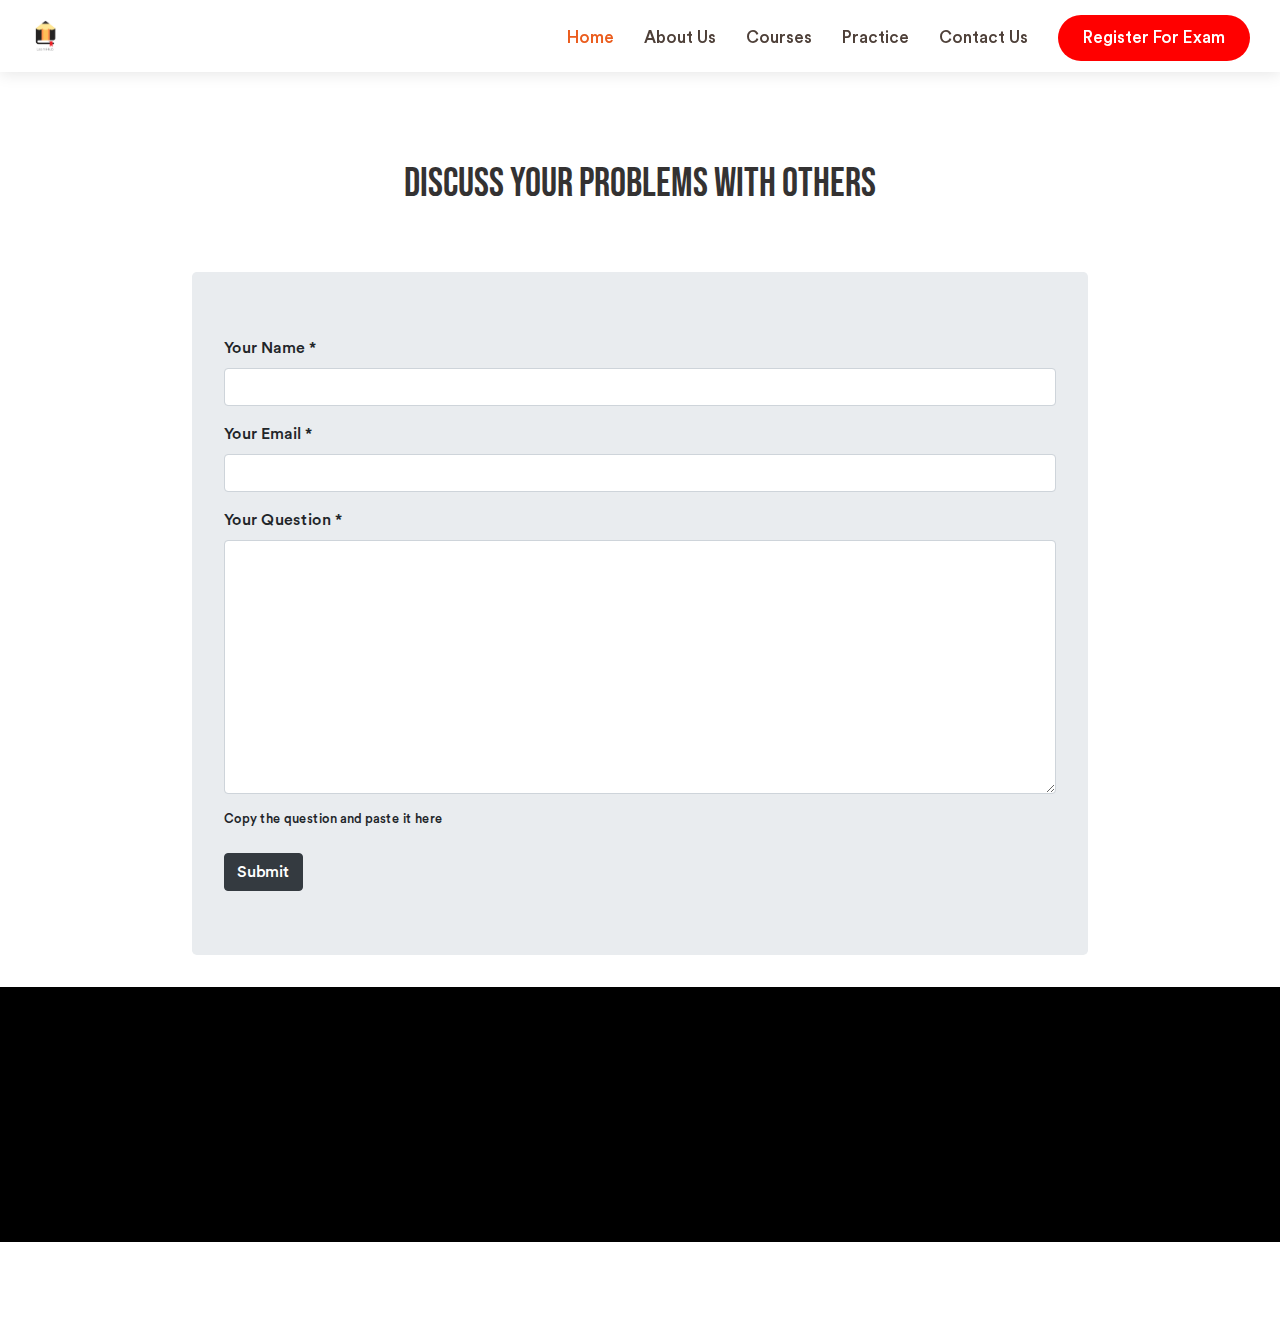
<file: Community/question-asker.html>
<!-- Question Asker Form -->

<!-- Answer Keeper Form -->
<html>
  <head>
    <title>LearnHub - Discuss Your Problems with others</title>
  </head>

  <meta name="viewport" content="width=device-width, initial-scale=1.0" />
  <meta http-equiv="X-UA-Compatible" content="IE=7" />
  <link
    rel="shortcut icon"
    href="./assets/logo & favicon/logo.png"
    type="image/x-icon"
  />

  <link
    rel="stylesheet"
    href="https://stackpath.bootstrapcdn.com/font-awesome/4.7.0/css/font-awesome.min.css"
    integrity="sha384-wvfXpqpZZVQGK6TAh5PVlGOfQNHSoD2xbE+QkPxCAFlNEevoEH3Sl0sibVcOQVnN"
    crossorigin="anonymous"
  />

  <link rel="stylesheet" href="./css/navabr.css" />

  <link rel="stylesheet" href="./css/common-navbar-style.css" />

  <link rel="stylesheet" href="./css/footer.css" />

  <!-- Vendor CSS Files -->
  <link href="vendor/bootstrap/css/bootstrap.min.css" rel="stylesheet" />
  <link href="vendor/icofont/icofont.min.css" rel="stylesheet" />
  <link href="vendor/boxicons/css/boxicons.min.css" rel="stylesheet" />
  <link href="vendor/venobox/venobox.css" rel="stylesheet" />
  <link
    href="vendor/owl.carousel/assets/owl.carousel.min.css"
    rel="stylesheet"
  />
  <link href="vendor/aos/aos.css" rel="stylesheet" />

  <body>
    <header id="header" class="fixed-top">
      <div class="container-fluid d-flex">
        <div class="logo mr-auto">
          <a href="#"
            ><img
              class="logo-one"
              src="./assets/logo & favicon/logo.png"
              alt="logo one"
          /></a>
        </div>

        <nav class="nav-menu d-none d-lg-block">
          <ul>
            <li class="active"><a href="#header">Home</a></li>
            <li><a href="#hero">About Us</a></li>
            <li><a href="#schedule">Courses</a></li>
            <li><a href="project.html">Practice</a></li>
            <li><a href="#team">Contact Us</a></li>

            <li class="get-started" style="color: red;">
              <a href="#contact">Register For Exam</a>
            </li>
          </ul>
        </nav>
      </div>
    </header>

    <h1 class="head text-center">Discuss Your Problems with others</h1>

    <form
      class="jumbotron"
      method="POST"
      action="./php/connectdb.php"
      onsubmit="return validation()"
    >
      <div class="form-group">
        <label for="exampleInputName1">Your Name *</label>
        <input
          type="text"
          class="form-control"
          id="exampleInputName1"
          name="username"
        />
      </div>
      <div class="form-group">
        <label for="exampleInputEmail1">Your Email *</label>
        <input
          type="email"
          class="form-control"
          id="exampleInputEmail1"
          aria-describedby="emailHelp"
          name="emailid"
        />
      </div>
      <div class="form-group">
        <label for="exampleInputpassword1">Your Question *</label>
        <textarea
          type="text"
          class="form-control"
          rows="10"
          cols="30"
          id="exampleInputquestion1"
          name="question"
        ></textarea>
      </div>
      <small class="form-text tetx-muted"
        >Copy the question and paste it here</small
      >
      <br />
      <button type="submit" class="btn btn-dark" name="submit">Submit</button>
      <br />
    </form>

    <footer>
      <div class="footer-top" data-aos="fade-up" data-aos-delay="100">
        <div class="container">
          <div class="row" style="font-family: Circular;">
            <div class="col-md-3 col-sm-6 col-xs-12">
              <a href="./index.html">
                <img
                  class="logo2"
                  src="./assets/logo & favicon/logo.png"
                  alt="logo two"
                />
              </a>
              <p class="content1" style="text-align: left;">
                LearnHub which is aimed towards providing a learning ecosystem
                for technology Career Acceleration
              </p>
            </div>

            <div class="col-md-3 col-sm-6 col-xs-12">
              <div class="content2">SOCIAL MEDIA</div>
              <div class="icons">
                <a class="icon-link" href="" target="_blank"
                  ><i class="fa fa-instagram" aria-hidden="true"></i
                ></a>
                <a class="icon-link" href="" target="_blank"
                  ><i class="fa fa-facebook" aria-hidden="true"></i
                ></a>
                <a class="icon-link" href="" target="_blank"
                  ><i class="fa fa-twitter" aria-hidden="true"></i
                ></a>
                <a class="icon-link" href="" target="_blank"
                  ><i class="fa fa-linkedin" aria-hidden="true"></i></a
                ><br />
                <a href="mailto:learnhub@gmail.com" class="mail-link"
                  >learnhub@gmail.com</a
                >
              </div>
              <br />&nbsp;&nbsp;&nbsp;&nbsp;&nbsp;&nbsp;&nbsp;&nbsp;
            </div>
          </div>
        </div>

        <div class="footer2" style="font-family: Circular;">
          &copy;2020 <span>LearnHub</span>
          All Rights Reserved.
        </div>
      </div>
    </footer>

    <!-- Optional JavaScript -->
    <!-- jQuery first, then Popper.js, then Bootstrap JS -->
    <script
      src="https://code.jquery.com/jquery-3.3.1.slim.min.js"
      integrity="sha384-q8i/X+965DzO0rT7abK41JStQIAqVgRVzpbzo5smXKp4YfRvH+8abtTE1Pi6jizo"
      crossorigin="anonymous"
    ></script>
    <script
      src="https://cdnjs.cloudflare.com/ajax/libs/popper.js/1.14.7/umd/popper.min.js"
      integrity="sha384-UO2eT0CpHqdSJQ6hJty5KVphtPhzWj9WO1clHTMGa3JDZwrnQq4sF86dIHNDz0W1"
      crossorigin="anonymous"
    ></script>
    <script
      src="https://stackpath.bootstrapcdn.com/bootstrap/4.3.1/js/bootstrap.min.js"
      integrity="sha384-JjSmVgyd0p3pXB1rRibZUAYoIIy6OrQ6VrjIEaFf/nJGzIxFDsf4x0xIM+B07jRM"
      crossorigin="anonymous"
    ></script>
    <script src="https://ajax.googleapis.com/ajax/libs/jquery/3.5.1/jquery.min.js"></script>

    <script src="./javascript/navbar.js"></script>

    <script src="./javascript/question-asker-validation-form.js"></script>

    <!-- Vendor JS Files -->
    <script src="vendor/jquery/jquery.min.js"></script>
    <script src="vendor/bootstrap/js/bootstrap.bundle.min.js"></script>
    <script src="vendor/jquery.easing/jquery.easing.min.js"></script>
    <script src="vendor/php-email-form/validate.js"></script>
    <script src="vendor/isotope-layout/isotope.pkgd.min.js"></script>
    <script src="vendor/venobox/venobox.min.js"></script>
    <script src="vendor/owl.carousel/owl.carousel.min.js"></script>
    <script src="vendor/aos/aos.js"></script>

    <!-- Template Main JS File -->
    <script src="javascript/main.js"></script>
  </body>
</html>
</file>
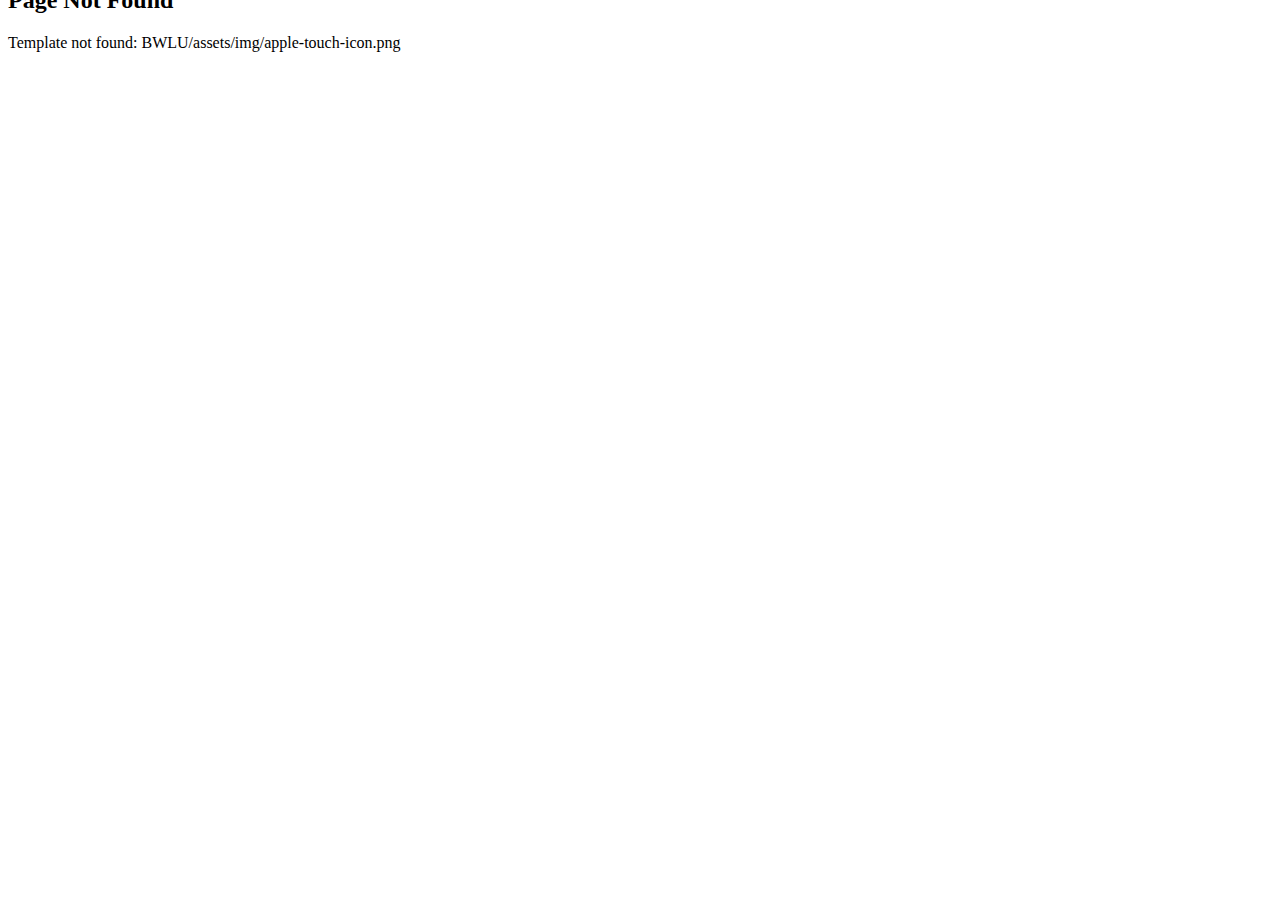
<file: assets/img/apple-touch-icon.html>
<!DOCTYPE html>
<html xmlns="http://www.w3.org/1999/xhtml" lang="en-US">
<head>
        <meta http-equiv="X-UA-Compatible" content="IE=edge">
    <meta charset="utf-8">
    <title>Page Not Found - letsupgrade.in</title>
    <link href="https://www.letsupgrade.in/cpresources/f6c9a2fc/selectize.css?v=1591445198" rel="stylesheet">
<link href="https://www.letsupgrade.in/cpresources/f0e687b5/css/craft.css?v=1591445219" rel="stylesheet">
<link href="https://www.letsupgrade.in/cpresources/f0e687b5/css/charts.css?v=1591445219" rel="stylesheet">
<script>window.Craft = {"actionTrigger":"actions","actionUrl":"https:\/\/letsupgrade.in\/index.php?p=actions\/","allowUppercaseInSlug":false,"apiParams":null,"asciiCharMap":{"°":0,"₀":0,"۰":0,"０":0,"¹":1,"₁":1,"۱":1,"１":1,"²":2,"₂":2,"۲":2,"２":2,"³":3,"₃":3,"۳":3,"３":3,"⁴":4,"₄":4,"۴":4,"٤":4,"４":4,"⁵":5,"₅":5,"۵":5,"٥":5,"５":5,"⁶":6,"₆":6,"۶":6,"٦":6,"６":6,"⁷":7,"₇":7,"۷":7,"７":7,"⁸":8,"₈":8,"۸":8,"８":8,"⁹":9,"₉":9,"۹":9,"９":9,"à":"a","á":"a","ả":"a","ã":"a","ạ":"a","ă":"a","ắ":"a","ằ":"a","ẳ":"a","ẵ":"a","ặ":"a","â":"a","ấ":"a","ầ":"a","ẩ":"a","ẫ":"a","ậ":"a","ā":"a","ą":"a","å":"a","α":"a","ά":"a","ἀ":"a","ἁ":"a","ἂ":"a","ἃ":"a","ἄ":"a","ἅ":"a","ἆ":"a","ἇ":"a","ᾀ":"a","ᾁ":"a","ᾂ":"a","ᾃ":"a","ᾄ":"a","ᾅ":"a","ᾆ":"a","ᾇ":"a","ὰ":"a","ᾰ":"a","ᾱ":"a","ᾲ":"a","ᾳ":"a","ᾴ":"a","ᾶ":"a","ᾷ":"a","а":"a","أ":"a","အ":"a","ာ":"a","ါ":"a","ǻ":"a","ǎ":"a","ª":"a","ა":"a","अ":"a","ا":"a","ａ":"a","ä":"a","б":"b","β":"b","ب":"b","ဗ":"b","ბ":"b","ｂ":"b","ç":"c","ć":"c","č":"c","ĉ":"c","ċ":"c","ｃ":"c","ď":"d","ð":"d","đ":"dj","ƌ":"d","ȡ":"d","ɖ":"d","ɗ":"d","ᵭ":"d","ᶁ":"d","ᶑ":"d","д":"d","δ":"d","د":"d","ض":"d","ဍ":"d","ဒ":"d","დ":"d","ｄ":"d","é":"e","è":"e","ẻ":"e","ẽ":"e","ẹ":"e","ê":"e","ế":"e","ề":"e","ể":"e","ễ":"e","ệ":"e","ë":"e","ē":"e","ę":"e","ě":"e","ĕ":"e","ė":"e","ε":"e","έ":"e","ἐ":"e","ἑ":"e","ἒ":"e","ἓ":"e","ἔ":"e","ἕ":"e","ὲ":"e","е":"e","ё":"e","э":"e","є":"e","ə":"e","ဧ":"e","ေ":"e","ဲ":"e","ე":"e","ए":"e","إ":"e","ئ":"e","ｅ":"e","ф":"f","φ":"f","ف":"f","ƒ":"f","ფ":"f","ｆ":"f","ĝ":"g","ğ":"g","ġ":"g","ģ":"g","г":"g","ґ":"g","γ":"g","ဂ":"g","გ":"g","گ":"g","ｇ":"g","ĥ":"h","ħ":"h","η":"h","ή":"h","ح":"h","ه":"h","ဟ":"h","ှ":"h","ჰ":"h","ｈ":"h","í":"i","ì":"i","ỉ":"i","ĩ":"i","ị":"i","î":"i","ï":"i","ī":"i","ĭ":"i","į":"i","ı":"i","ι":"i","ί":"i","ϊ":"i","ΐ":"i","ἰ":"i","ἱ":"i","ἲ":"i","ἳ":"i","ἴ":"i","ἵ":"i","ἶ":"i","ἷ":"i","ὶ":"i","ῐ":"i","ῑ":"i","ῒ":"i","ῖ":"i","ῗ":"i","і":"i","ї":"i","и":"i","ဣ":"i","ိ":"i","ီ":"i","ည်":"i","ǐ":"i","ი":"i","इ":"i","ی":"i","ｉ":"i","ĵ":"j","ј":"j","Ј":"j","ჯ":"j","ج":"j","ｊ":"j","ķ":"k","ĸ":"k","к":"k","κ":"k","Ķ":"k","ق":"k","ك":"k","က":"k","კ":"k","ქ":"k","ک":"k","ｋ":"k","ł":"l","ľ":"l","ĺ":"l","ļ":"l","ŀ":"l","л":"l","λ":"l","ل":"l","လ":"l","ლ":"l","ｌ":"l","м":"m","μ":"m","م":"m","မ":"m","მ":"m","ｍ":"m","ñ":"n","ń":"n","ň":"n","ņ":"n","ŉ":"n","ŋ":"n","ν":"n","н":"n","ن":"n","န":"n","ნ":"n","ｎ":"n","ó":"o","ò":"o","ỏ":"o","õ":"o","ọ":"o","ô":"o","ố":"o","ồ":"o","ổ":"o","ỗ":"o","ộ":"o","ơ":"o","ớ":"o","ờ":"o","ở":"o","ỡ":"o","ợ":"o","ø":"o","ō":"o","ő":"o","ŏ":"o","ο":"o","ὀ":"o","ὁ":"o","ὂ":"o","ὃ":"o","ὄ":"o","ὅ":"o","ὸ":"o","ό":"o","о":"o","و":"o","ို":"o","ǒ":"o","ǿ":"o","º":"o","ო":"o","ओ":"o","ｏ":"o","ö":"o","п":"p","π":"p","ပ":"p","პ":"p","پ":"p","ｐ":"p","ყ":"q","ｑ":"q","ŕ":"r","ř":"r","ŗ":"r","р":"r","ρ":"r","ر":"r","რ":"r","ｒ":"r","ś":"s","š":"s","ş":"s","с":"s","σ":"s","ș":"s","ς":"s","س":"s","ص":"s","စ":"s","ſ":"s","ს":"s","ｓ":"s","ť":"t","ţ":"t","т":"t","τ":"t","ț":"t","ت":"t","ط":"t","ဋ":"t","တ":"t","ŧ":"t","თ":"t","ტ":"t","ｔ":"t","ú":"u","ù":"u","ủ":"u","ũ":"u","ụ":"u","ư":"u","ứ":"u","ừ":"u","ử":"u","ữ":"u","ự":"u","û":"u","ū":"u","ů":"u","ű":"u","ŭ":"u","ų":"u","µ":"u","у":"u","ဉ":"u","ု":"u","ူ":"u","ǔ":"u","ǖ":"u","ǘ":"u","ǚ":"u","ǜ":"u","უ":"u","उ":"u","ｕ":"u","ў":"u","ü":"u","в":"v","ვ":"v","ϐ":"v","ｖ":"v","ŵ":"w","ω":"w","ώ":"w","ဝ":"w","ွ":"w","ｗ":"w","χ":"x","ξ":"x","ｘ":"x","ý":"y","ỳ":"y","ỷ":"y","ỹ":"y","ỵ":"y","ÿ":"y","ŷ":"y","й":"y","ы":"y","υ":"y","ϋ":"y","ύ":"y","ΰ":"y","ي":"y","ယ":"y","ｙ":"y","ź":"z","ž":"z","ż":"z","з":"z","ζ":"z","ز":"z","ဇ":"z","ზ":"z","ｚ":"z","ع":"aa","आ":"aa","آ":"aa","æ":"ae","ǽ":"ae","ऐ":"ai","ч":"ch","ჩ":"ch","ჭ":"ch","چ":"ch","ђ":"dj","џ":"dz","ძ":"dz","ऍ":"ei","غ":"gh","ღ":"gh","ई":"ii","ĳ":"ij","х":"kh","خ":"kh","ხ":"kh","љ":"lj","њ":"nj","œ":"oe","ؤ":"oe","ऑ":"oi","ऒ":"oii","ψ":"ps","ш":"sh","შ":"sh","ش":"sh","щ":"shch","ß":"ss","ŝ":"sx","þ":"th","ϑ":"th","θ":"th","ث":"th","ذ":"th","ظ":"th","ц":"ts","ც":"ts","წ":"ts","ऊ":"uu","я":"ya","ю":"yu","ж":"zh","ჟ":"zh","ژ":"zh","©":"(c)","Á":"A","À":"A","Ả":"A","Ã":"A","Ạ":"A","Ă":"A","Ắ":"A","Ằ":"A","Ẳ":"A","Ẵ":"A","Ặ":"A","Â":"A","Ấ":"A","Ầ":"A","Ẩ":"A","Ẫ":"A","Ậ":"A","Å":"A","Ā":"A","Ą":"A","Α":"A","Ά":"A","Ἀ":"A","Ἁ":"A","Ἂ":"A","Ἃ":"A","Ἄ":"A","Ἅ":"A","Ἆ":"A","Ἇ":"A","ᾈ":"A","ᾉ":"A","ᾊ":"A","ᾋ":"A","ᾌ":"A","ᾍ":"A","ᾎ":"A","ᾏ":"A","Ᾰ":"A","Ᾱ":"A","Ὰ":"A","ᾼ":"A","А":"A","Ǻ":"A","Ǎ":"A","Ａ":"A","Ä":"A","Б":"B","Β":"B","ब":"B","Ｂ":"B","Ç":"C","Ć":"C","Č":"C","Ĉ":"C","Ċ":"C","Ｃ":"C","Ď":"D","Ð":"D","Đ":"D","Ɖ":"D","Ɗ":"D","Ƌ":"D","ᴅ":"D","ᴆ":"D","Д":"D","Δ":"D","Ｄ":"D","É":"E","È":"E","Ẻ":"E","Ẽ":"E","Ẹ":"E","Ê":"E","Ế":"E","Ề":"E","Ể":"E","Ễ":"E","Ệ":"E","Ë":"E","Ē":"E","Ę":"E","Ě":"E","Ĕ":"E","Ė":"E","Ε":"E","Έ":"E","Ἐ":"E","Ἑ":"E","Ἒ":"E","Ἓ":"E","Ἔ":"E","Ἕ":"E","Ὲ":"E","Е":"E","Ё":"E","Э":"E","Є":"E","Ə":"E","Ｅ":"E","Ф":"F","Φ":"F","Ｆ":"F","Ğ":"G","Ġ":"G","Ģ":"G","Г":"G","Ґ":"G","Γ":"G","Ｇ":"G","Η":"H","Ή":"H","Ħ":"H","Ｈ":"H","Í":"I","Ì":"I","Ỉ":"I","Ĩ":"I","Ị":"I","Î":"I","Ï":"I","Ī":"I","Ĭ":"I","Į":"I","İ":"I","Ι":"I","Ί":"I","Ϊ":"I","Ἰ":"I","Ἱ":"I","Ἳ":"I","Ἴ":"I","Ἵ":"I","Ἶ":"I","Ἷ":"I","Ῐ":"I","Ῑ":"I","Ὶ":"I","И":"I","І":"I","Ї":"I","Ǐ":"I","ϒ":"I","Ｉ":"I","Ｊ":"J","К":"K","Κ":"K","Ｋ":"K","Ĺ":"L","Ł":"L","Л":"L","Λ":"L","Ļ":"L","Ľ":"L","Ŀ":"L","ल":"L","Ｌ":"L","М":"M","Μ":"M","Ｍ":"M","Ń":"N","Ñ":"N","Ň":"N","Ņ":"N","Ŋ":"N","Н":"N","Ν":"N","Ｎ":"N","Ó":"O","Ò":"O","Ỏ":"O","Õ":"O","Ọ":"O","Ô":"O","Ố":"O","Ồ":"O","Ổ":"O","Ỗ":"O","Ộ":"O","Ơ":"O","Ớ":"O","Ờ":"O","Ở":"O","Ỡ":"O","Ợ":"O","Ø":"O","Ō":"O","Ő":"O","Ŏ":"O","Ο":"O","Ό":"O","Ὀ":"O","Ὁ":"O","Ὂ":"O","Ὃ":"O","Ὄ":"O","Ὅ":"O","Ὸ":"O","О":"O","Ө":"O","Ǒ":"O","Ǿ":"O","Ｏ":"O","Ö":"O","П":"P","Π":"P","Ｐ":"P","Ｑ":"Q","Ř":"R","Ŕ":"R","Р":"R","Ρ":"R","Ŗ":"R","Ｒ":"R","Ş":"S","Ŝ":"S","Ș":"S","Š":"S","Ś":"S","С":"S","Σ":"S","Ｓ":"S","Ť":"T","Ţ":"T","Ŧ":"T","Ț":"T","Т":"T","Τ":"T","Ｔ":"T","Ú":"U","Ù":"U","Ủ":"U","Ũ":"U","Ụ":"U","Ư":"U","Ứ":"U","Ừ":"U","Ử":"U","Ữ":"U","Ự":"U","Û":"U","Ū":"U","Ů":"U","Ű":"U","Ŭ":"U","Ų":"U","У":"U","Ǔ":"U","Ǖ":"U","Ǘ":"U","Ǚ":"U","Ǜ":"U","Ｕ":"U","Ў":"U","Ü":"U","В":"V","Ｖ":"V","Ω":"W","Ώ":"W","Ŵ":"W","Ｗ":"W","Χ":"X","Ξ":"X","Ｘ":"X","Ý":"Y","Ỳ":"Y","Ỷ":"Y","Ỹ":"Y","Ỵ":"Y","Ÿ":"Y","Ῠ":"Y","Ῡ":"Y","Ὺ":"Y","Ύ":"Y","Ы":"Y","Й":"Y","Υ":"Y","Ϋ":"Y","Ŷ":"Y","Ｙ":"Y","Ź":"Z","Ž":"Z","Ż":"Z","З":"Z","Ζ":"Z","Ｚ":"Z","Æ":"AE","Ǽ":"AE","Ч":"Ch","Ђ":"Dj","Џ":"Dz","Ĝ":"Gx","Ĥ":"Hx","Ĳ":"Ij","Ĵ":"Jx","Х":"Kh","Љ":"Lj","Њ":"Nj","Œ":"Oe","Ψ":"Ps","Ш":"Sh","Щ":"Shch","ẞ":"Ss","Þ":"Th","Θ":"Th","Ц":"Ts","Я":"Ya","Ю":"Yu","Ж":"Zh"," ":" "," ":" "," ":" "," ":" "," ":" "," ":" "," ":" "," ":" "," ":" "," ":" "," ":" "," ":" "," ":" "," ":" ","　":" ","ﾠ":" "},"baseApiUrl":"https:\/\/api.craftcms.com\/v1\/","baseCpUrl":"https:\/\/www.letsupgrade.in\/admin","baseSiteUrl":"https:\/\/letsupgrade.in\/","baseUrl":"https:\/\/letsupgrade.in\/","canAccessQueueManager":false,"cpTrigger":"admin","datepickerOptions":{"constrainInput":false,"dateFormat":"m\/d\/yy","dayNames":["Sunday","Monday","Tuesday","Wednesday","Thursday","Friday","Saturday"],"dayNamesMin":["S","M","T","W","T","F","S"],"dayNamesShort":["Su","Mo","Tu","We","Th","Fr","Sa"],"firstDay":1,"monthNames":["January","February","March","April","May","June","July","August","September","October","November","December"],"monthNamesShort":["J","F","M","A","M","J","J","A","S","O","N","D"],"nextText":"Next","prevText":"Prev"},"defaultIndexCriteria":{"enabledForSite":null},"deltaNames":[],"editableCategoryGroups":[],"edition":0,"elementTypeNames":{"craft\\elements\\Asset":["Asset","Assets","asset","assets"],"craft\\elements\\Category":["Category","Categories","category","categories"],"craft\\elements\\Entry":["Entry","Entries","entry","entries"],"craft\\elements\\GlobalSet":["Global Set","Global Sets","global set","global sets"],"craft\\elements\\MatrixBlock":["Matrix Block","Matrix Blocks","Matrix block","Matrix blocks"],"craft\\elements\\Tag":["Tag","Tags","tag","tags"],"craft\\elements\\User":["User","Users","user","users"]},"fileKinds":{"access":{"label":"Access","extensions":["adp","accdb","mdb","accde","accdt","accdr"]},"audio":{"label":"Audio","extensions":["3gp","aac","act","aif","aiff","aifc","alac","amr","au","dct","dss","dvf","flac","gsm","iklax","ivs","m4a","m4p","mmf","mp3","mpc","msv","oga","ogg","opus","ra","tta","vox","wav","wma","wv"]},"compressed":{"label":"Compressed","extensions":["bz2","tar","gz","7z","s7z","dmg","rar","zip","tgz","zipx"]},"excel":{"label":"Excel","extensions":["xls","xlsx","xlsm","xltx","xltm"]},"flash":{"label":"Flash","extensions":["fla","flv","swf","swt","swc"]},"html":{"label":"HTML","extensions":["html","htm"]},"illustrator":{"label":"Illustrator","extensions":["ai"]},"image":{"label":"Image","extensions":["jfif","jp2","jpx","jpg","jpeg","jpe","tiff","tif","png","gif","bmp","webp","ppm","pgm","pnm","pfm","pam","svg"]},"json":{"label":"JSON","extensions":["json"]},"javascript":{"label":"JavaScript","extensions":["js"]},"pdf":{"label":"PDF","extensions":["pdf"]},"php":{"label":"PHP","extensions":["php"]},"photoshop":{"label":"Photoshop","extensions":["psd","psb"]},"powerpoint":{"label":"PowerPoint","extensions":["pps","ppsm","ppsx","ppt","pptm","pptx","potx"]},"text":{"label":"Text","extensions":["txt","text"]},"video":{"label":"Video","extensions":["avchd","asf","asx","avi","flv","fla","mov","m4v","mng","mpeg","mpg","m1s","m2t","mp2v","m2v","m2s","mp4","mkv","qt","flv","mp4","ogg","ogv","rm","wmv","webm","vob"]},"word":{"label":"Word","extensions":["doc","docx","dot","docm","dotm"]},"xml":{"label":"XML","extensions":["xml"]}},"initialDeltaValues":[],"isImagick":false,"isMultiSite":false,"language":"en-US","left":"left","limitAutoSlugsToAscii":false,"maxUploadSize":8388608,"modifiedDeltaNames":[],"omitScriptNameInUrls":true,"orientation":"ltr","pageNum":1,"pageTrigger":"p","path":"BWLU\/assets\/img\/apple-touch-icon.png","pathParam":"p","primarySiteId":1,"primarySiteLanguage":"en-US","Pro":1,"publishableSections":[],"registeredAssetBundles":{"":""},"registeredJsFiles":{"":""},"remainingSessionTime":0,"right":"right","runQueueAutomatically":true,"scriptName":"\/var\/www\/html\/letsupgrade\/web\/index.php","siteId":1,"sites":[{"handle":"default","id":1,"uid":"6877f5d4-255b-4f46-825f-8ac3e29beba5","name":"letsupgrade.in"}],"slugWordSeparator":"-","Solo":0,"systemUid":"cf53e902-01bf-44a1-98c2-cb95e31848f5","timepickerOptions":{"closeOnWindowScroll":false,"lang":{"AM":"AM","am":"am","PM":"PM","pm":"pm"},"orientation":"l","timeFormat":"g:i A"},"timezone":"Asia\/Kolkata","tokenParam":"token","translations":{"":""},"useCompressedJs":true,"usePathInfo":false,"username":null,"csrfTokenName":"CRAFT_CSRF_TOKEN","csrfTokenValue":"SlkKvNLgKIqty_z88jzguw5yTo1vcXZ9QZ1xZQuProsTOcWv5LoDXCJuSdCVkhiy76aIn5lpstBcS378IggXFHP-BgxG4dTUWnyi8L3Ddio="};</script>
    <meta name="viewport" content="width=device-width, initial-scale=1.0, maximum-scale=1.0, user-scalable=no">
    <meta name="referrer" content="origin-when-cross-origin">

    <link rel="icon" href="https://www.letsupgrade.in/cpresources/f0e687b5/images/icons/favicon.ico">
    <link rel="icon" type="image/svg+xml" sizes="any" href="https://www.letsupgrade.in/cpresources/f0e687b5/images/icons/icon.svg">
    <link rel="apple-touch-icon" sizes="180x180" href="https://www.letsupgrade.in/cpresources/f0e687b5/images/icons/apple-touch-icon.png">
    <link rel="mask-icon" href="https://www.letsupgrade.in/cpresources/f0e687b5/images/icons/safari-pinned-tab.svg" color="#e5422b">

    <script type="text/javascript">
        // Fix for Firefox autofocus CSS bug
        // See: http://stackoverflow.com/questions/18943276/html-5-autofocus-messes-up-css-loading/18945951#18945951
    </script>
    </head>
<body class="message ltr">
    <script>window.d3FormatLocaleDefinition = {"decimal":".","thousands":",","grouping":[3],"currency":["$",""]};window.d3TimeFormatLocaleDefinition = {"dateTime":"%x, %X","date":"%-m/%-d/%Y","time":"%-I:%M:%S %p","periods":["AM","PM"],"days":["Sunday","Monday","Tuesday","Wednesday","Thursday","Friday","Saturday"],"shortDays":["Sun","Mon","Tue","Wed","Thu","Fri","Sat"],"months":["January","February","March","April","May","June","July","August","September","October","November","December"],"shortMonths":["Jan","Feb","Mar","Apr","May","Jun","Jul","Aug","Sep","Oct","Nov","Dec"]};window.d3Formats = {"shortDateFormats":{"day":"%-m/%-d","month":"%-m/%Y","year":"%Y"}};</script>
        <div class="message-container">
        <div id="message" class="pane">
                <h2>Page Not Found</h2>
    <p>Template not found: BWLU/assets/img/apple-touch-icon.png</p>
        </div>
    </div>
        <script type="text/javascript">
        var message = document.getElementById('message'),
            margin = -Math.round(message.offsetHeight / 2);
        message.setAttribute('style', 'margin-top: '+margin+'px !important;');
    </script>
    <script src="https://www.letsupgrade.in/cpresources/7bec9f6e/axios.min.js?v=1591445198"></script>
<script src="https://www.letsupgrade.in/cpresources/ac12af29/d3.js?v=1591445198"></script>
<script src="https://www.letsupgrade.in/cpresources/18d180a/element-resize-detector.js?v=1591445198"></script>
<script src="https://www.letsupgrade.in/cpresources/2e1db3ff/jquery.js?v=1591445198"></script>
<script src="https://www.letsupgrade.in/cpresources/a513b3ba/jquery.mobile-events.min.js?v=1591445198"></script>
<script src="https://www.letsupgrade.in/cpresources/3f924482/velocity.js?v=1591445198"></script>
<script src="https://www.letsupgrade.in/cpresources/9fafb8af/garnish.js?v=1591445198"></script>
<script src="https://www.letsupgrade.in/cpresources/713bdf27/jquery-ui.min.js?v=1591445198"></script>
<script src="https://www.letsupgrade.in/cpresources/23b5eb6a/jquery.payment.js?v=1591445198"></script>
<script src="https://www.letsupgrade.in/cpresources/a2b78f78/picturefill.js?v=1591445198"></script>
<script src="https://www.letsupgrade.in/cpresources/f6c9a2fc/selectize.js?v=1591445198"></script>
<script src="https://www.letsupgrade.in/cpresources/ba5f8e86/jquery.fileupload.js?v=1591445198"></script>
<script src="https://www.letsupgrade.in/cpresources/fca5e676/xregexp-all.js?v=1591445198"></script>
<script src="https://www.letsupgrade.in/cpresources/8ae96c91/fabric.js?v=1591445198"></script>
<script src="https://www.letsupgrade.in/cpresources/f0e687b5/js/Craft.min.js?v=1591445219"></script>
</body>
</html>
</file>
<file: Community/css/navabr.css>
/*--------------------------------------------------------------
# General
--------------------------------------------------------------*/
@font-face {
  font-family: Bebas;
  src: url("../assets/fonts/BebasNeue-Regular.ttf");
}

@font-face {
  font-family: Circular;
  src: url("../assets/fonts/CircularStd-Medium.ttf");
}

.body {
  font-family: Circular;
  src: url("../assets/fonts/CircularStd-Medium.ttf");
}
h1,
h2,
h3,
h4,
h5,
h6 {
  font-family: Bebas;
  color: #343232;
  font-weight: bold;
}
h4 {
  font-family: bebas;
  color: #343232;
}
p {
  font-family: Circular;
  font-size: 17px;
  text-align: justify;
  font-weight: lighter;
}
.title {
  letter-spacing: 2px !important;
  font-size: 40px;
}
body {
  color: #212529;
}

a {
  color: red;
}

a:hover {
  color: red;
  text-decoration: none;
}

.title {
  letter-spacing: 2px !important;
  font-size: 40px;
}

@media screen and (max-width: 768px) {
  [data-aos-delay] {
    transition-delay: 0 !important;
  }
}

/*--------------------------------------------------------------
    # Header
--------------------------------------------------------------*/
#header {
  height: 72px;
  transition: all 0.5s;
  z-index: 997;
  transition: all 0.5s;
  padding: 15px 0;
  background: #fff;
  box-shadow: 0px 2px 15px rgba(0, 0, 0, 0.1);
}

#header .logo h1 {
  font-size: 30px;
  margin: 0;
  padding: 6px 0;
  line-height: 1;
  font-weight: 400;
  letter-spacing: 2px;
}

#header .logo h1 a,
#header .logo h1 a:hover {
  color: #7a6960;
  text-decoration: none;
}

#header .logo img {
  padding: 0;
  margin: 0;
  max-height: 40px;
}

#main {
  margin-top: 72px;
}

/*--------------------------------------------------------------
    # Navigation Menu
    --------------------------------------------------------------*/
/* Desktop Navigation */

.nav-menu,
.nav-menu * {
  margin: 0;
  padding: 0;
  list-style: none;
}
.logo {
  padding: 0px 10px 0px;
}
.nav-menu > ul > li {
  position: relative;
  white-space: nowrap;
  float: left;
}

.nav-menu a {
  display: block;
  position: relative;
  color: #4e4039;
  padding: 10px 15px;
  transition: 0.3s;
  font-size: 17px;
  font-family: Circular;
}

.nav-menu a:hover,
.nav-menu .active > a,
.nav-menu li:hover > a {
  color: #eb5d1e;
  text-decoration: none;
}

.nav-menu .get-started a {
  background: #ff0000;
  color: #fff;
  border-radius: 50px;
  margin: 0 15px;
  padding: 10px 25px;
}

.nav-menu .get-started a:hover {
  background: rgb(129, 127, 127);
  color: #fff;
}

.nav-menu .drop-down ul {
  display: block;
  position: absolute;
  left: 0;
  /* right: 10 !important; */
  top: calc(100% - 30px);
  z-index: 99;
  opacity: 0;
  visibility: hidden;
  padding: 10px 0;
  background: #fff;
  box-shadow: 0px 0px 30px rgba(127, 137, 161, 0.25);
  transition: ease all 0.3s;
}

.nav-menu .drop-down:hover > ul {
  opacity: 1;
  top: 100%;
  visibility: visible;
}

.nav-menu .drop-down li {
  min-width: 125px;
  position: relative;
}

.nav-menu .drop-down ul a {
  padding: 10px 20px;
  font-size: 14px;
  font-weight: 500;
  text-transform: none;
  color: #3c1300;
}

.nav-menu .drop-down ul a:hover,
.nav-menu .drop-down ul .active > a,
.nav-menu .drop-down ul li:hover > a {
  color: red;
}

.nav-menu .drop-down > a:after {
  content: "\ea99";
  font-family: IcoFont;
  padding-left: 5px;
}

.nav-menu .drop-down .drop-down ul {
  top: 0;
  left: calc(100% - 30px);
}

.nav-menu .drop-down .drop-down:hover > ul {
  opacity: 1;
  top: 0;
  left: 100%;
}

.nav-menu .drop-down .drop-down > a {
  padding-right: 35px;
}

.nav-menu .drop-down .drop-down > a:after {
  content: "\eaa0";
  font-family: IcoFont;
  position: absolute;
  right: 15px;
}

@media (max-width: 1366px) {
  .nav-menu .drop-down .drop-down ul {
    left: -90%;
  }
  .nav-menu .drop-down .drop-down:hover > ul {
    left: -100%;
  }
  .nav-menu .drop-down .drop-down > a:after {
    content: "\ea9d";
  }
}

/* Mobile Navigation */
.mobile-nav {
  position: fixed;
  top: 0;
  bottom: 0;
  z-index: 9999;
  overflow-y: auto;
  left: -260px;
  width: 260px;
  padding-top: 18px;
  background: #ffffff;
  transition: 0.4s;
}

.mobile-nav * {
  margin: 0;
  padding: 0;
  list-style: none;
}

.mobile-nav a {
  display: block;
  position: relative;
  color: #000000;
  padding: 10px 20px;
  font-weight: 500;
  transition: 0.3s;
}

.mobile-nav a:hover,
.mobile-nav .active > a,
.mobile-nav li:hover > a {
  color: #f39e7a;
  text-decoration: none;
}

.mobile-nav .get-started a {
  background: red;
  color: #fff;
  border-radius: 50px;
  margin: 15px;
  padding: 10px 25px;
}

.mobile-nav .get-started a:hover {
  background: red;
  color: #fff;
}

.mobile-nav .drop-down > a:after {
  content: "\ea99";
  font-family: IcoFont;
  padding-left: 10px;
  position: absolute;
  right: 15px;
}

.mobile-nav .active.drop-down > a:after {
  content: "\eaa0";
}

.mobile-nav .drop-down > a {
  padding-right: 35px;
}

.mobile-nav .drop-down ul {
  display: none;
  overflow: hidden;
}

.mobile-nav .drop-down li {
  padding-left: 20px;
}

.mobile-nav-toggle {
  position: fixed;
  right: 15px;
  top: 22px;
  z-index: 9998;
  border: 0;
  background: none;
  font-size: 24px;
  transition: all 0.4s;
  outline: none !important;
  line-height: 1;
  cursor: pointer;
  text-align: right;
}

.mobile-nav-toggle i {
  color: #7a6960;
}

.mobile-nav-overly {
  width: 100%;
  height: 100%;
  z-index: 9997;
  top: 0;
  left: 0;
  position: fixed;
  background: rgba(78, 64, 57, 0.9);
  overflow: hidden;
  display: none;
}

.mobile-nav-active {
  overflow: hidden;
}

.mobile-nav-active .mobile-nav {
  left: 0;
}

.mobile-nav-active .mobile-nav-toggle i {
  color: #fff;
}
</file>
<file: Community/css/common-navbar-style.css>
.head {
  padding-top: 10rem;
}

form {
  margin: 5% 15%;
  font-family: circular;
}

@media (max-width: 767px) {
  form {
    margin: 5%;
  }
}

.mail-link {
  font-family: circular;
  color: #ff0000;
}

.mail-link:hover {
  text-decoration: none;
  color: #ff0000;
}
</file>
<file: Community/css/footer.css>
footer {
  background: #000;
  color: #fff;
}
.logo2 {
  height: 50px;
  margin: 30px 20px 5px;
}

.content1 {
  margin: 20px;
  font-size: 16px;
  line-height: 25px;
}

.content2 {
  margin-top: 50px;
  margin-left: 30px;
  font-weight: bold;
  border-bottom-width: 1px;
  border-bottom-style: solid;
  display: inline-block;
  color: white;
  font-size: 12px;
  letter-spacing: 2px;
}

.icons {
  margin-left: 14%;
  margin-top: 4%;
}

.icons .icon-link {
  color: #fff;
  margin-right: 10px;
}

.footer2 {
  background: #333;
  color: grey;
  padding: 3px;
  text-align: center;
}
ul:not(.browser-default) {
  padding-left: 0;
  list-style-type: none;
}
</file>
<file: Community/vendor/venobox/venobox.css>
/* ------ venobox.css --------*/
.vbox-overlay *, .vbox-overlay *:before, .vbox-overlay *:after{
    -webkit-backface-visibility: hidden;
    -webkit-box-sizing:border-box;
    -moz-box-sizing:border-box;
    box-sizing:border-box;
}
.vbox-overlay * { 
    -webkit-backface-visibility: visible;
    backface-visibility: visible;
}
.vbox-overlay{
    display: -webkit-flex;
    display: flex;
    -webkit-flex-direction: column;
    flex-direction: column;
    -webkit-justify-content: center;
    justify-content: center;
    -webkit-align-items: center;
    align-items: center;
    position: fixed;
    left: 0;
    top: 0;
    bottom: 0;
    right: 0;
    z-index: 999999;
}

/* ----- navigation ----- */
.vbox-title{
    width: 100%;
    height: 40px;
    float: left;
    text-align: center;
    line-height: 28px;
    font-size: 12px;
    padding: 6px 50px;
    overflow: hidden;
    position: fixed;
    display: none;
    left: 0;
    z-index: 89;
}
.vbox-close{
    cursor: pointer;
    position: fixed;
    top: -1px;
    right: 0;
    width: 50px;
    height: 40px;
    padding: 6px;
    display: block;
    background-position:10px center;
    overflow: hidden;
    font-size: 24px;
    line-height: 1;
    text-align: center;
    z-index: 99;
}
.vbox-left{
    cursor: pointer;
    position: fixed;
    left: 0;
    height: 40px;
    overflow: hidden;
    line-height: 28px;
    font-size: 12px;
    z-index: 99;
    display: flex;
    align-items:center;
}
.vbox-num{
    display: inline-block;
    margin: 6px 0 6px 15px;
}
/* ----- Social share ----- */
.vbox-share{
    line-height: 28px;
    font-size: 12px;
    overflow: hidden;
    position: fixed;
    left: 0;
    z-index: 98;
    display: flex;
    align-items:center;
    justify-content: center;
    width: 100%;
    text-align: center;
}
.vbox-share svg{
    max-height: 28px;
    width: 28px;
    z-index: 10;
    margin-left: 12px;
    margin-top: 6px;
    margin-bottom: 6px;
    vertical-align: middle;
}


/* ----- navigation ARROWS ----- */
.vbox-next, .vbox-prev{
    position: fixed;
    top: 50%;
    margin-top: -15px;
    overflow: hidden;
    cursor: pointer;
    display: block;
    width: 45px;
    height: 45px;
    z-index: 99;
}
.vbox-next span, .vbox-prev span{
    position: relative;
    width: 20px;
    height: 20px;
    border: 2px solid transparent;
    border-top-color: #B6B6B6;
    border-right-color: #B6B6B6;
    text-indent: -100px;
    position: absolute;
    top: 8px;
    display: block;
}
.vbox-prev{
    left: 15px;
}
.vbox-next{
    right: 15px;
}
.vbox-prev span{
    left: 10px;
    -ms-transform: rotate(-135deg);
    -webkit-transform: rotate(-135deg);
    transform: rotate(-135deg);
}
.vbox-next span{
    -ms-transform: rotate(45deg);
    -webkit-transform: rotate(45deg);
    transform: rotate(45deg);
    right: 10px;
}
/* ------- inline window ------ */
.vbox-inline{
    width: 420px;
    height: 315px;
    height: 70vh;
    padding: 10px;
    background: #fff;
    margin: 0 auto;
    overflow: auto;
    text-align: left;
}
/* ------- Video & iFrames window ------ */
.venoframe{
    max-width: 100%;
    width: 100%;
    border: none;
    width: 100%;
    height: 260px;
    height: 70vh;
}
.venoframe.vbvid{
    height: 260px;
}
@media (min-width: 768px) {
    .venoframe, .vbox-inline{
        width: 90%;
        height: 360px;
        height: 70vh;
    }
    .venoframe.vbvid{
        width: 640px;
        height: 360px;
    }
}
@media (min-width: 992px) {
    .venoframe, .vbox-inline{
        max-width: 1200px;
        width: 80%;
        height: 540px;
        height: 70vh;
    }
    .venoframe.vbvid{
        width: 960px;
        height: 540px;
    }
}
/* 
Please do NOT edit this part! 
or at least read this note: http://i.imgur.com/7C0ws9e.gif
*/
.vbox-open{
    overflow: hidden;
}
.vbox-container{
    position: absolute;
    left: 0;
    right: 0;
    top: 0;
    bottom: 0;
    overflow-x: hidden;
    overflow-y: scroll;
    overflow-scrolling: touch;
    -webkit-overflow-scrolling: touch;
    z-index: 20;
    max-height: 100%;

}

.vbox-content{
    text-align: center;
    float: left;
    width: 100%;
    position: relative;
    overflow: hidden;
    padding: 20px 4%;
}
.vbox-container img{
    max-width: 100%;
    height: auto;
}
.vbox-figlio{
    box-shadow: 0 0 12px rgba(0,0,0,0.19), 0 6px 6px rgba(0,0,0,0.23);
    max-width: 100%;
    text-align: initial;
}
img.vbox-figlio{
    -webkit-user-select: none;
-khtml-user-select: none;
-moz-user-select: none;
-o-user-select: none;
user-select: none;
}
.vbox-content.swipe-left{
    margin-left: -200px !important;
}
.vbox-content.swipe-right{
    margin-left: 200px !important;
}
.vbox-animated{
    webkit-transition: margin 300ms ease-out;
    transition: margin 300ms ease-out;
}

/* ---------- preloader ----------
 * SPINKIT 
 * http://tobiasahlin.com/spinkit/
-------------------------------- */
.sk-double-bounce,.sk-rotating-plane{width:40px;height:40px;margin:40px auto}.sk-rotating-plane{background-color:#333;-webkit-animation:sk-rotatePlane 1.2s infinite ease-in-out;animation:sk-rotatePlane 1.2s infinite ease-in-out}@-webkit-keyframes sk-rotatePlane{0%{-webkit-transform:perspective(120px) rotateX(0) rotateY(0);transform:perspective(120px) rotateX(0) rotateY(0)}50%{-webkit-transform:perspective(120px) rotateX(-180.1deg) rotateY(0);transform:perspective(120px) rotateX(-180.1deg) rotateY(0)}100%{-webkit-transform:perspective(120px) rotateX(-180deg) rotateY(-179.9deg);transform:perspective(120px) rotateX(-180deg) rotateY(-179.9deg)}}@keyframes sk-rotatePlane{0%{-webkit-transform:perspective(120px) rotateX(0) rotateY(0);transform:perspective(120px) rotateX(0) rotateY(0)}50%{-webkit-transform:perspective(120px) rotateX(-180.1deg) rotateY(0);transform:perspective(120px) rotateX(-180.1deg) rotateY(0)}100%{-webkit-transform:perspective(120px) rotateX(-180deg) rotateY(-179.9deg);transform:perspective(120px) rotateX(-180deg) rotateY(-179.9deg)}}.sk-double-bounce{position:relative}.sk-double-bounce .sk-child{width:100%;height:100%;border-radius:50%;background-color:#333;opacity:.6;position:absolute;top:0;left:0;-webkit-animation:sk-doubleBounce 2s infinite ease-in-out;animation:sk-doubleBounce 2s infinite ease-in-out}.sk-chasing-dots .sk-child,.sk-spinner-pulse,.sk-three-bounce .sk-child{background-color:#333;border-radius:100%}.sk-double-bounce .sk-double-bounce2{-webkit-animation-delay:-1s;animation-delay:-1s}@-webkit-keyframes sk-doubleBounce{0%,100%{-webkit-transform:scale(0);transform:scale(0)}50%{-webkit-transform:scale(1);transform:scale(1)}}@keyframes sk-doubleBounce{0%,100%{-webkit-transform:scale(0);transform:scale(0)}50%{-webkit-transform:scale(1);transform:scale(1)}}.sk-wave{margin:40px auto;width:50px;height:40px;text-align:center;font-size:10px}.sk-wave .sk-rect{background-color:#333;height:100%;width:6px;display:inline-block;-webkit-animation:sk-waveStretchDelay 1.2s infinite ease-in-out;animation:sk-waveStretchDelay 1.2s infinite ease-in-out}.sk-wave .sk-rect1{-webkit-animation-delay:-1.2s;animation-delay:-1.2s}.sk-wave .sk-rect2{-webkit-animation-delay:-1.1s;animation-delay:-1.1s}.sk-wave .sk-rect3{-webkit-animation-delay:-1s;animation-delay:-1s}.sk-wave .sk-rect4{-webkit-animation-delay:-.9s;animation-delay:-.9s}.sk-wave .sk-rect5{-webkit-animation-delay:-.8s;animation-delay:-.8s}@-webkit-keyframes sk-waveStretchDelay{0%,100%,40%{-webkit-transform:scaleY(.4);transform:scaleY(.4)}20%{-webkit-transform:scaleY(1);transform:scaleY(1)}}@keyframes sk-waveStretchDelay{0%,100%,40%{-webkit-transform:scaleY(.4);transform:scaleY(.4)}20%{-webkit-transform:scaleY(1);transform:scaleY(1)}}.sk-wandering-cubes{margin:40px auto;width:40px;height:40px;position:relative}.sk-wandering-cubes .sk-cube{background-color:#333;width:10px;height:10px;position:absolute;top:0;left:0;-webkit-animation:sk-wanderingCube 1.8s ease-in-out -1.8s infinite both;animation:sk-wanderingCube 1.8s ease-in-out -1.8s infinite both}.sk-chasing-dots,.sk-spinner-pulse{width:40px;height:40px;margin:40px auto}.sk-wandering-cubes .sk-cube2{-webkit-animation-delay:-.9s;animation-delay:-.9s}@-webkit-keyframes sk-wanderingCube{0%{-webkit-transform:rotate(0);transform:rotate(0)}25%{-webkit-transform:translateX(30px) rotate(-90deg) scale(.5);transform:translateX(30px) rotate(-90deg) scale(.5)}50%{-webkit-transform:translateX(30px) translateY(30px) rotate(-179deg);transform:translateX(30px) translateY(30px) rotate(-179deg)}50.1%{-webkit-transform:translateX(30px) translateY(30px) rotate(-180deg);transform:translateX(30px) translateY(30px) rotate(-180deg)}75%{-webkit-transform:translateX(0) translateY(30px) rotate(-270deg) scale(.5);transform:translateX(0) translateY(30px) rotate(-270deg) scale(.5)}100%{-webkit-transform:rotate(-360deg);transform:rotate(-360deg)}}@keyframes sk-wanderingCube{0%{-webkit-transform:rotate(0);transform:rotate(0)}25%{-webkit-transform:translateX(30px) rotate(-90deg) scale(.5);transform:translateX(30px) rotate(-90deg) scale(.5)}50%{-webkit-transform:translateX(30px) translateY(30px) rotate(-179deg);transform:translateX(30px) translateY(30px) rotate(-179deg)}50.1%{-webkit-transform:translateX(30px) translateY(30px) rotate(-180deg);transform:translateX(30px) translateY(30px) rotate(-180deg)}75%{-webkit-transform:translateX(0) translateY(30px) rotate(-270deg) scale(.5);transform:translateX(0) translateY(30px) rotate(-270deg) scale(.5)}100%{-webkit-transform:rotate(-360deg);transform:rotate(-360deg)}}.sk-spinner-pulse{-webkit-animation:sk-pulseScaleOut 1s infinite ease-in-out;animation:sk-pulseScaleOut 1s infinite ease-in-out}@-webkit-keyframes sk-pulseScaleOut{0%{-webkit-transform:scale(0);transform:scale(0)}100%{-webkit-transform:scale(1);transform:scale(1);opacity:0}}@keyframes sk-pulseScaleOut{0%{-webkit-transform:scale(0);transform:scale(0)}100%{-webkit-transform:scale(1);transform:scale(1);opacity:0}}.sk-chasing-dots{position:relative;text-align:center;-webkit-animation:sk-chasingDotsRotate 2s infinite linear;animation:sk-chasingDotsRotate 2s infinite linear}.sk-chasing-dots .sk-child{width:60%;height:60%;display:inline-block;position:absolute;top:0;-webkit-animation:sk-chasingDotsBounce 2s infinite ease-in-out;animation:sk-chasingDotsBounce 2s infinite ease-in-out}.sk-chasing-dots .sk-dot2{top:auto;bottom:0;-webkit-animation-delay:-1s;animation-delay:-1s}@-webkit-keyframes sk-chasingDotsRotate{100%{-webkit-transform:rotate(360deg);transform:rotate(360deg)}}@keyframes sk-chasingDotsRotate{100%{-webkit-transform:rotate(360deg);transform:rotate(360deg)}}@-webkit-keyframes sk-chasingDotsBounce{0%,100%{-webkit-transform:scale(0);transform:scale(0)}50%{-webkit-transform:scale(1);transform:scale(1)}}@keyframes sk-chasingDotsBounce{0%,100%{-webkit-transform:scale(0);transform:scale(0)}50%{-webkit-transform:scale(1);transform:scale(1)}}.sk-three-bounce{margin:40px auto;width:80px;text-align:center}.sk-three-bounce .sk-child{width:20px;height:20px;display:inline-block;-webkit-animation:sk-three-bounce 1.4s ease-in-out 0s infinite both;animation:sk-three-bounce 1.4s ease-in-out 0s infinite both}.sk-circle .sk-child:before,.sk-fading-circle .sk-circle:before{display:block;border-radius:100%;content:'';background-color:#333}.sk-three-bounce .sk-bounce1{-webkit-animation-delay:-.32s;animation-delay:-.32s}.sk-three-bounce .sk-bounce2{-webkit-animation-delay:-.16s;animation-delay:-.16s}@-webkit-keyframes sk-three-bounce{0%,100%,80%{-webkit-transform:scale(0);transform:scale(0)}40%{-webkit-transform:scale(1);transform:scale(1)}}@keyframes sk-three-bounce{0%,100%,80%{-webkit-transform:scale(0);transform:scale(0)}40%{-webkit-transform:scale(1);transform:scale(1)}}.sk-circle{margin:40px auto;width:40px;height:40px;position:relative}.sk-circle .sk-child{width:100%;height:100%;position:absolute;left:0;top:0}.sk-circle .sk-child:before{margin:0 auto;width:15%;height:15%;-webkit-animation:sk-circleBounceDelay 1.2s infinite ease-in-out both;animation:sk-circleBounceDelay 1.2s infinite ease-in-out both}.sk-circle .sk-circle2{-webkit-transform:rotate(30deg);-ms-transform:rotate(30deg);transform:rotate(30deg)}.sk-circle .sk-circle3{-webkit-transform:rotate(60deg);-ms-transform:rotate(60deg);transform:rotate(60deg)}.sk-circle .sk-circle4{-webkit-transform:rotate(90deg);-ms-transform:rotate(90deg);transform:rotate(90deg)}.sk-circle .sk-circle5{-webkit-transform:rotate(120deg);-ms-transform:rotate(120deg);transform:rotate(120deg)}.sk-circle .sk-circle6{-webkit-transform:rotate(150deg);-ms-transform:rotate(150deg);transform:rotate(150deg)}.sk-circle .sk-circle7{-webkit-transform:rotate(180deg);-ms-transform:rotate(180deg);transform:rotate(180deg)}.sk-circle .sk-circle8{-webkit-transform:rotate(210deg);-ms-transform:rotate(210deg);transform:rotate(210deg)}.sk-circle .sk-circle9{-webkit-transform:rotate(240deg);-ms-transform:rotate(240deg);transform:rotate(240deg)}.sk-circle .sk-circle10{-webkit-transform:rotate(270deg);-ms-transform:rotate(270deg);transform:rotate(270deg)}.sk-circle .sk-circle11{-webkit-transform:rotate(300deg);-ms-transform:rotate(300deg);transform:rotate(300deg)}.sk-circle .sk-circle12{-webkit-transform:rotate(330deg);-ms-transform:rotate(330deg);transform:rotate(330deg)}.sk-circle .sk-circle2:before{-webkit-animation-delay:-1.1s;animation-delay:-1.1s}.sk-circle .sk-circle3:before{-webkit-animation-delay:-1s;animation-delay:-1s}.sk-circle .sk-circle4:before{-webkit-animation-delay:-.9s;animation-delay:-.9s}.sk-circle .sk-circle5:before{-webkit-animation-delay:-.8s;animation-delay:-.8s}.sk-circle .sk-circle6:before{-webkit-animation-delay:-.7s;animation-delay:-.7s}.sk-circle .sk-circle7:before{-webkit-animation-delay:-.6s;animation-delay:-.6s}.sk-circle .sk-circle8:before{-webkit-animation-delay:-.5s;animation-delay:-.5s}.sk-circle .sk-circle9:before{-webkit-animation-delay:-.4s;animation-delay:-.4s}.sk-circle .sk-circle10:before{-webkit-animation-delay:-.3s;animation-delay:-.3s}.sk-circle .sk-circle11:before{-webkit-animation-delay:-.2s;animation-delay:-.2s}.sk-circle .sk-circle12:before{-webkit-animation-delay:-.1s;animation-delay:-.1s}@-webkit-keyframes sk-circleBounceDelay{0%,100%,80%{-webkit-transform:scale(0);transform:scale(0)}40%{-webkit-transform:scale(1);transform:scale(1)}}@keyframes sk-circleBounceDelay{0%,100%,80%{-webkit-transform:scale(0);transform:scale(0)}40%{-webkit-transform:scale(1);transform:scale(1)}}.sk-cube-grid{width:40px;height:40px;margin:40px auto}.sk-cube-grid .sk-cube{width:33.33%;height:33.33%;background-color:#333;float:left;-webkit-animation:sk-cubeGridScaleDelay 1.3s infinite ease-in-out;animation:sk-cubeGridScaleDelay 1.3s infinite ease-in-out}.sk-cube-grid .sk-cube1{-webkit-animation-delay:.2s;animation-delay:.2s}.sk-cube-grid .sk-cube2{-webkit-animation-delay:.3s;animation-delay:.3s}.sk-cube-grid .sk-cube3{-webkit-animation-delay:.4s;animation-delay:.4s}.sk-cube-grid .sk-cube4{-webkit-animation-delay:.1s;animation-delay:.1s}.sk-cube-grid .sk-cube5{-webkit-animation-delay:.2s;animation-delay:.2s}.sk-cube-grid .sk-cube6{-webkit-animation-delay:.3s;animation-delay:.3s}.sk-cube-grid .sk-cube7{-webkit-animation-delay:0ms;animation-delay:0ms}.sk-cube-grid .sk-cube8{-webkit-animation-delay:.1s;animation-delay:.1s}.sk-cube-grid .sk-cube9{-webkit-animation-delay:.2s;animation-delay:.2s}@-webkit-keyframes sk-cubeGridScaleDelay{0%,100%,70%{-webkit-transform:scale3D(1,1,1);transform:scale3D(1,1,1)}35%{-webkit-transform:scale3D(0,0,1);transform:scale3D(0,0,1)}}@keyframes sk-cubeGridScaleDelay{0%,100%,70%{-webkit-transform:scale3D(1,1,1);transform:scale3D(1,1,1)}35%{-webkit-transform:scale3D(0,0,1);transform:scale3D(0,0,1)}}.sk-fading-circle{margin:40px auto;width:40px;height:40px;position:relative}.sk-fading-circle .sk-circle{width:100%;height:100%;position:absolute;left:0;top:0}.sk-fading-circle .sk-circle:before{margin:0 auto;width:15%;height:15%;-webkit-animation:sk-circleFadeDelay 1.2s infinite ease-in-out both;animation:sk-circleFadeDelay 1.2s infinite ease-in-out both}.sk-fading-circle .sk-circle2{-webkit-transform:rotate(30deg);-ms-transform:rotate(30deg);transform:rotate(30deg)}.sk-fading-circle .sk-circle3{-webkit-transform:rotate(60deg);-ms-transform:rotate(60deg);transform:rotate(60deg)}.sk-fading-circle .sk-circle4{-webkit-transform:rotate(90deg);-ms-transform:rotate(90deg);transform:rotate(90deg)}.sk-fading-circle .sk-circle5{-webkit-transform:rotate(120deg);-ms-transform:rotate(120deg);transform:rotate(120deg)}.sk-fading-circle .sk-circle6{-webkit-transform:rotate(150deg);-ms-transform:rotate(150deg);transform:rotate(150deg)}.sk-fading-circle .sk-circle7{-webkit-transform:rotate(180deg);-ms-transform:rotate(180deg);transform:rotate(180deg)}.sk-fading-circle .sk-circle8{-webkit-transform:rotate(210deg);-ms-transform:rotate(210deg);transform:rotate(210deg)}.sk-fading-circle .sk-circle9{-webkit-transform:rotate(240deg);-ms-transform:rotate(240deg);transform:rotate(240deg)}.sk-fading-circle .sk-circle10{-webkit-transform:rotate(270deg);-ms-transform:rotate(270deg);transform:rotate(270deg)}.sk-fading-circle .sk-circle11{-webkit-transform:rotate(300deg);-ms-transform:rotate(300deg);transform:rotate(300deg)}.sk-fading-circle .sk-circle12{-webkit-transform:rotate(330deg);-ms-transform:rotate(330deg);transform:rotate(330deg)}.sk-fading-circle .sk-circle2:before{-webkit-animation-delay:-1.1s;animation-delay:-1.1s}.sk-fading-circle .sk-circle3:before{-webkit-animation-delay:-1s;animation-delay:-1s}.sk-fading-circle .sk-circle4:before{-webkit-animation-delay:-.9s;animation-delay:-.9s}.sk-fading-circle .sk-circle5:before{-webkit-animation-delay:-.8s;animation-delay:-.8s}.sk-fading-circle .sk-circle6:before{-webkit-animation-delay:-.7s;animation-delay:-.7s}.sk-fading-circle .sk-circle7:before{-webkit-animation-delay:-.6s;animation-delay:-.6s}.sk-fading-circle .sk-circle8:before{-webkit-animation-delay:-.5s;animation-delay:-.5s}.sk-fading-circle .sk-circle9:before{-webkit-animation-delay:-.4s;animation-delay:-.4s}.sk-fading-circle .sk-circle10:before{-webkit-animation-delay:-.3s;animation-delay:-.3s}.sk-fading-circle .sk-circle11:before{-webkit-animation-delay:-.2s;animation-delay:-.2s}.sk-fading-circle .sk-circle12:before{-webkit-animation-delay:-.1s;animation-delay:-.1s}@-webkit-keyframes sk-circleFadeDelay{0%,100%,39%{opacity:0}40%{opacity:1}}@keyframes sk-circleFadeDelay{0%,100%,39%{opacity:0}40%{opacity:1}}.sk-folding-cube{margin:40px auto;width:40px;height:40px;position:relative;-webkit-transform:rotateZ(45deg);transform:rotateZ(45deg)}.sk-folding-cube .sk-cube{float:left;width:50%;height:50%;position:relative;-webkit-transform:scale(1.1);-ms-transform:scale(1.1);transform:scale(1.1)}.sk-folding-cube .sk-cube:before{content:'';position:absolute;top:0;left:0;width:100%;height:100%;background-color:#333;-webkit-animation:sk-foldCubeAngle 2.4s infinite linear both;animation:sk-foldCubeAngle 2.4s infinite linear both;-webkit-transform-origin:100% 100%;-ms-transform-origin:100% 100%;transform-origin:100% 100%}.sk-folding-cube .sk-cube2{-webkit-transform:scale(1.1) rotateZ(90deg);transform:scale(1.1) rotateZ(90deg)}.sk-folding-cube .sk-cube3{-webkit-transform:scale(1.1) rotateZ(180deg);transform:scale(1.1) rotateZ(180deg)}.sk-folding-cube .sk-cube4{-webkit-transform:scale(1.1) rotateZ(270deg);transform:scale(1.1) rotateZ(270deg)}.sk-folding-cube .sk-cube2:before{-webkit-animation-delay:.3s;animation-delay:.3s}.sk-folding-cube .sk-cube3:before{-webkit-animation-delay:.6s;animation-delay:.6s}.sk-folding-cube .sk-cube4:before{-webkit-animation-delay:.9s;animation-delay:.9s}@-webkit-keyframes sk-foldCubeAngle{0%,10%{-webkit-transform:perspective(140px) rotateX(-180deg);transform:perspective(140px) rotateX(-180deg);opacity:0}25%,75%{-webkit-transform:perspective(140px) rotateX(0);transform:perspective(140px) rotateX(0);opacity:1}100%,90%{-webkit-transform:perspective(140px) rotateY(180deg);transform:perspective(140px) rotateY(180deg);opacity:0}}@keyframes sk-foldCubeAngle{0%,10%{-webkit-transform:perspective(140px) rotateX(-180deg);transform:perspective(140px) rotateX(-180deg);opacity:0}25%,75%{-webkit-transform:perspective(140px) rotateX(0);transform:perspective(140px) rotateX(0);opacity:1}100%,90%{-webkit-transform:perspective(140px) rotateY(180deg);transform:perspective(140px) rotateY(180deg);opacity:0}}
</file>
